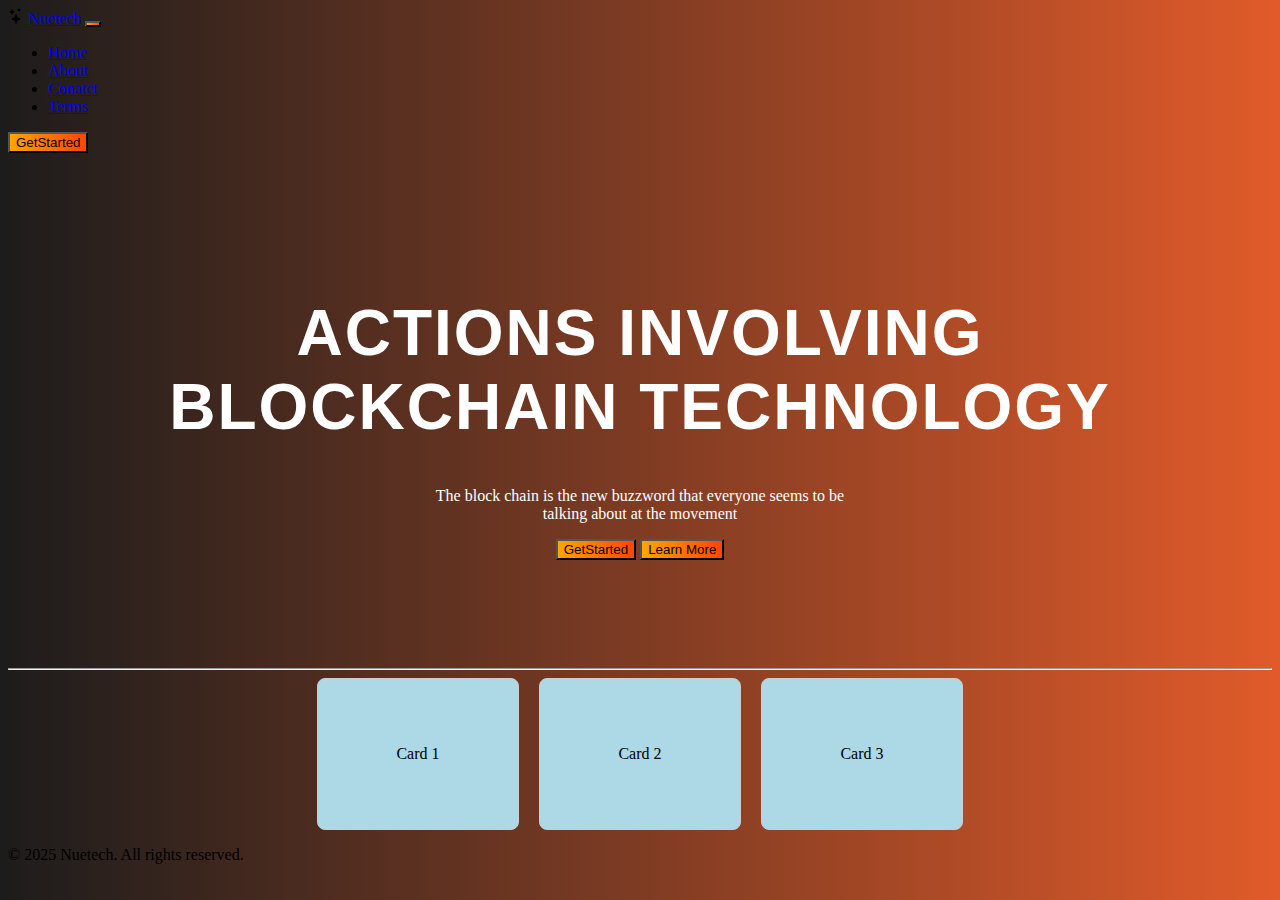
<file: index.html>
<!DOCTYPE html>
<html lang="en">
<head>
<link rel="stylesheet" href="style.css" type="text/css">
  <link href="https://cdn.jsdelivr.net/npm/bootstrap@5.3.5/dist/css/bootstrap.min.css" rel="stylesheet" integrity="sha384-SgOJa3DmI69IUzQ2PVdRZhwQ+dy64/BUtbMJw1MZ8t5HZApcHrRKUc4W0kG879m7" crossorigin="anonymous">
<script src="https://cdn.jsdelivr.net/npm/bootstrap@5.3.5/dist/js/bootstrap.bundle.min.js" integrity="sha384-k6d4wzSIapyDyv1kpU366/PK5hCdSbCRGRCMv+eplOQJWyd1fbcAu9OCUj5zNLiq" crossorigin="anonymous"></script>
  <meta charset="UTF-8">
  <meta name="viewport" content="width=device-width, initial-scale=1.0">
  <style>
    @import url('https://fonts.googleapis.com/css2?family=Oswald:wght@200..700&display=swap');
    </style>
  <title>Document</title>
</head>
<body>
  <nav class="navbar navbar-expand-lg bg-body-tertiary">
    <div class="container-fluid">
      <svg xmlns="http://www.w3.org/2000/svg" width="16" height="16" fill="currentColor" class="bi bi-stars" viewBox="0 0 16 16">
        <path d="M7.657 6.247c.11-.33.576-.33.686 0l.645 1.937a2.89 2.89 0 0 0 1.829 1.828l1.936.645c.33.11.33.576 0 .686l-1.937.645a2.89 2.89 0 0 0-1.828 1.829l-.645 1.936a.361.361 0 0 1-.686 0l-.645-1.937a2.89 2.89 0 0 0-1.828-1.828l-1.937-.645a.361.361 0 0 1 0-.686l1.937-.645a2.89 2.89 0 0 0 1.828-1.828zM3.794 1.148a.217.217 0 0 1 .412 0l.387 1.162c.173.518.579.924 1.097 1.097l1.162.387a.217.217 0 0 1 0 .412l-1.162.387A1.73 1.73 0 0 0 4.593 5.69l-.387 1.162a.217.217 0 0 1-.412 0L3.407 5.69A1.73 1.73 0 0 0 2.31 4.593l-1.162-.387a.217.217 0 0 1 0-.412l1.162-.387A1.73 1.73 0 0 0 3.407 2.31zM10.863.099a.145.145 0 0 1 .274 0l.258.774c.115.346.386.617.732.732l.774.258a.145.145 0 0 1 0 .274l-.774.258a1.16 1.16 0 0 0-.732.732l-.258.774a.145.145 0 0 1-.274 0l-.258-.774a1.16 1.16 0 0 0-.732-.732L9.1 2.137a.145.145 0 0 1 0-.274l.774-.258c.346-.115.617-.386.732-.732z"/>
      </svg>
      <a class="navbar-brand" href="#">Nuetech</a>
      <button class="navbar-toggler" type="button" data-bs-toggle="collapse" data-bs-target="#navbarSupportedContent" aria-controls="navbarSupportedContent" aria-expanded="false" aria-label="Toggle navigation">
        <span class="navbar-toggler-icon"></span>
      </button>
      <div class="collapse navbar-collapse" id="navbarSupportedContent">
        <ul class="navbar-nav me-auto mb-2 mb-lg-0">
          <li class="nav-item">
            <a class="nav-link active" aria-current="page" href="#">Home</a>
          </li>
          <li class="nav-item">
            <a class="nav-link" href="#">About</a>
          </li>
          <li class="nav-item dropdown">
            <a class="nav-link" href="#">Conatct</a>
          </li>
          <li class="nav-item dropdown">
            <a class="nav-link" href="#">Terms</a>
          </li>
        </ul>
          <button class="btn btn-warning" type="submit">GetStarted</button>
      </div>
    </div>
  </nav>
    <section class="hero">
  <h1>ACTIONS INVOLVING <br>BLOCKCHAIN TECHNOLOGY</h1>
  <p class="lead">The block chain is the new buzzword that everyone seems to be<br> talking about at the movement</p>
  <button class="btn" type="submit">GetStarted</button>
  <button class="btn" type="learn more">Learn More</button>
</section>
<div class="container"><hr class="gradient-divider"></div>

<div class="card-container">
  <div class="card">Card 1</div>
  <div class="card">Card 2</div>
  <div class="card">Card 3</div>
</div>

<footer class="section-dark text-center">
  <p class="mb-0">&copy; 2025 Nuetech. All rights reserved.</p>
</footer>
</file>
<file: style.css>
body{
  background: linear-gradient(to right,#1c1c1c,#e15b2a);
}
button{
  background: linear-gradient(to right, #ffa500, #ff4500);
  gap: 30px;
}
.hero{
 text-align: center;
 color: white;
 padding: 100px 50px;
}
.hero h1 {
  font-family: 'Bebas Neue', sans-serif;
  font-size: 64px;
  letter-spacing: 2px;
}
.card-container {
  display: flex;
  justify-content: center; /* center mein lane ke liye */
  gap: 20px; /* cards ke beech mein space */
}

.card {
  width: 200px;
  height: 150px;
  background-color: lightblue;
  border: 1px solid #ccc;
  border-radius: 8px;
  display: flex;
  align-items: center;
  justify-content: center;
}
</file>
